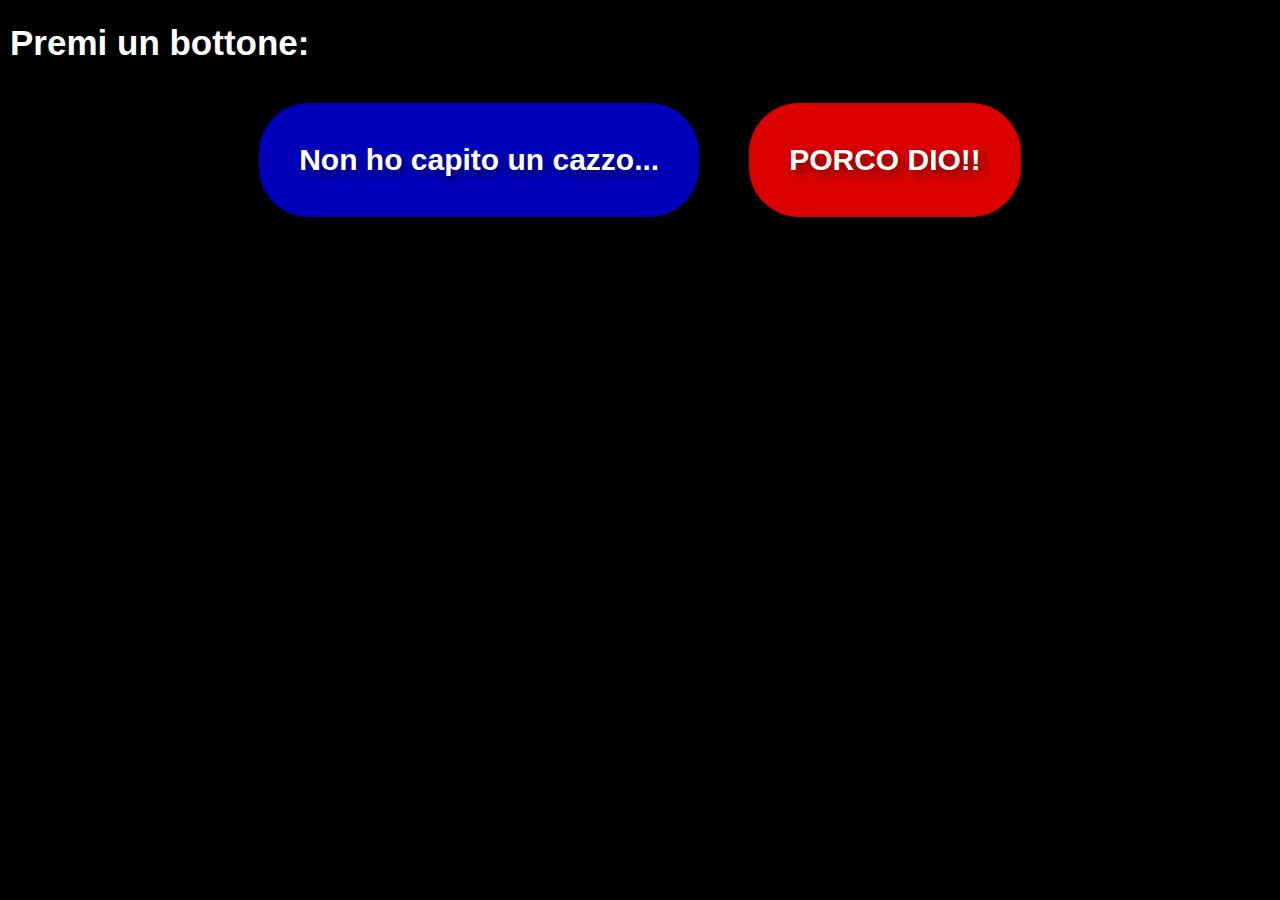
<file: index.html>
<!DOCTYPE html>
<html lang="it">
    
<head> 
    <title>Bottoni Interattivi</title> 
    <link rel="stylesheet" href="bottoni_capire.css"> <!-- Collegamento al CSS -->
</head>

<body>
<h1 style="font-size: 35px; text-align: left; color: white">Premi un bottone:</h1>
<div class="button-containers">
    <button class="button" id="button1">Non ho capito un cazzo...</button>
    <button class="button" id="button2">PORCO DIO!!</button>
</div>
<script src="script.js"></script> <!-- Collegamento al JavaScript -->
</body>
</html>
</file>
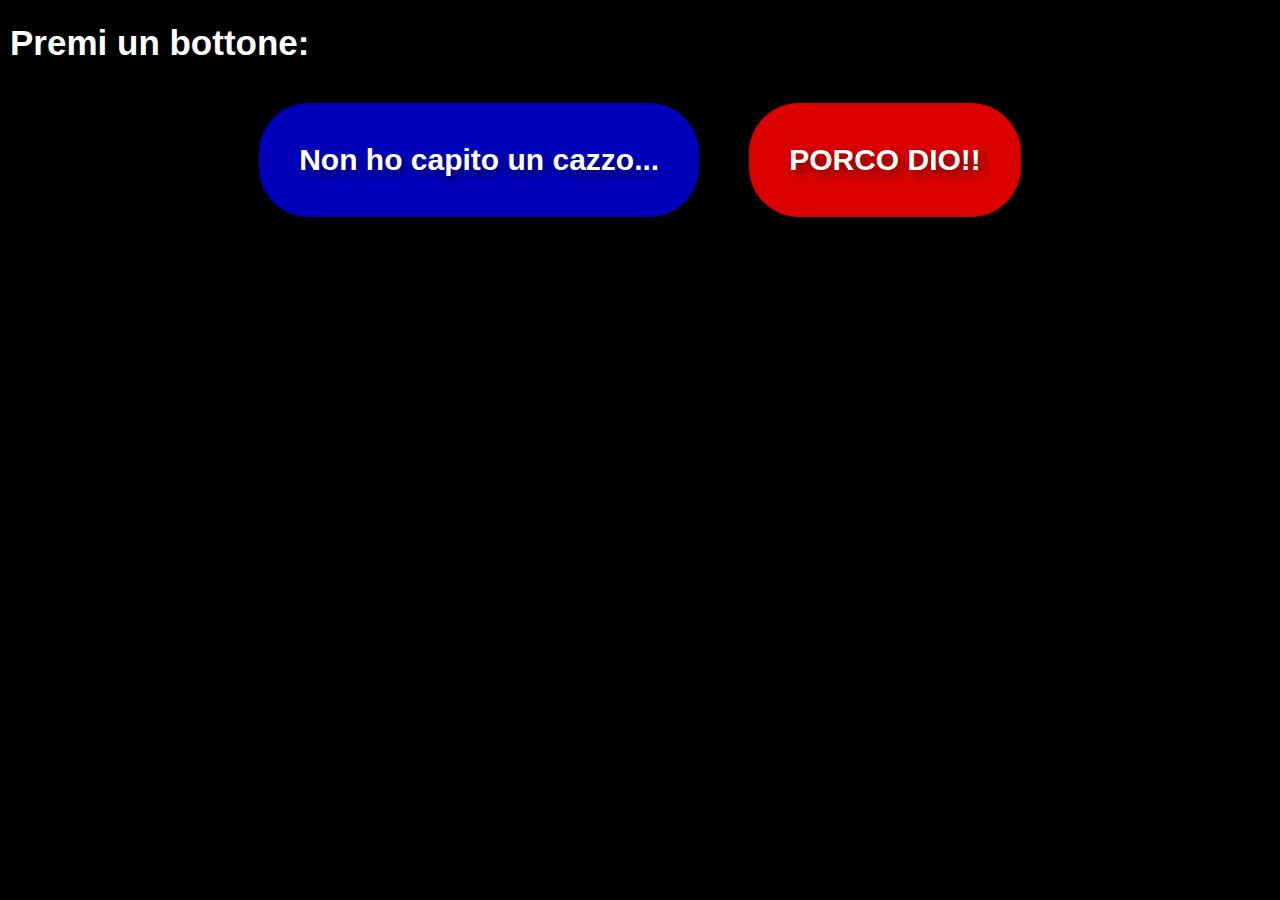
<file: bottoni_capire.html>
<!DOCTYPE html>
<html lang="it">
    
<head> 
    <title>Bottoni Interattivi</title> 
    <link rel="stylesheet" href="bottoni_capire.css"> <!-- Collegamento al CSS -->
</head>

<body>
<h1 style="font-size: 35px; text-align: left; color: white">Premi un bottone:</h1>
<div class="button-containers">
    <button class="button" id="button1">Non ho capito un cazzo...</button>
    <button class="button" id="button2">PORCO DIO!!</button>
</div>
<script src="script.js"></script> <!-- Collegamento al JavaScript -->
</body>
</html>
</file>
<file: bottoni_capire.css>
body {
    font-family: Arial, Helvetica, sans-serif;
    background-color: black;
    margin: 10px;
    padding: auto;
    text-align: left;
}

.button-containers {
    display: flex;
    gap: 50px;
    justify-content: center;
    margin-top: 40px;
}

.button {
    padding: 40px;
    font-size: 30px;
    font-weight: bold;
    text-shadow: 5px 5px 10px rgba(0, 0, 0, 0.5);
    border: none;
    border-radius: 50px;
    cursor: pointer;
    transition: background-color 0.1s;
}

#button1 {
    background-color: rgb(0, 0, 187);
    color: white;
}

#button2 {
    background-color: rgb(219, 0, 0);
    color: white;
}

#button1.pressed{
    background-color: rgb(46, 168, 16);
}

#button2.pressed{
    background-color: rgb(218, 120, 9);
}
</file>
